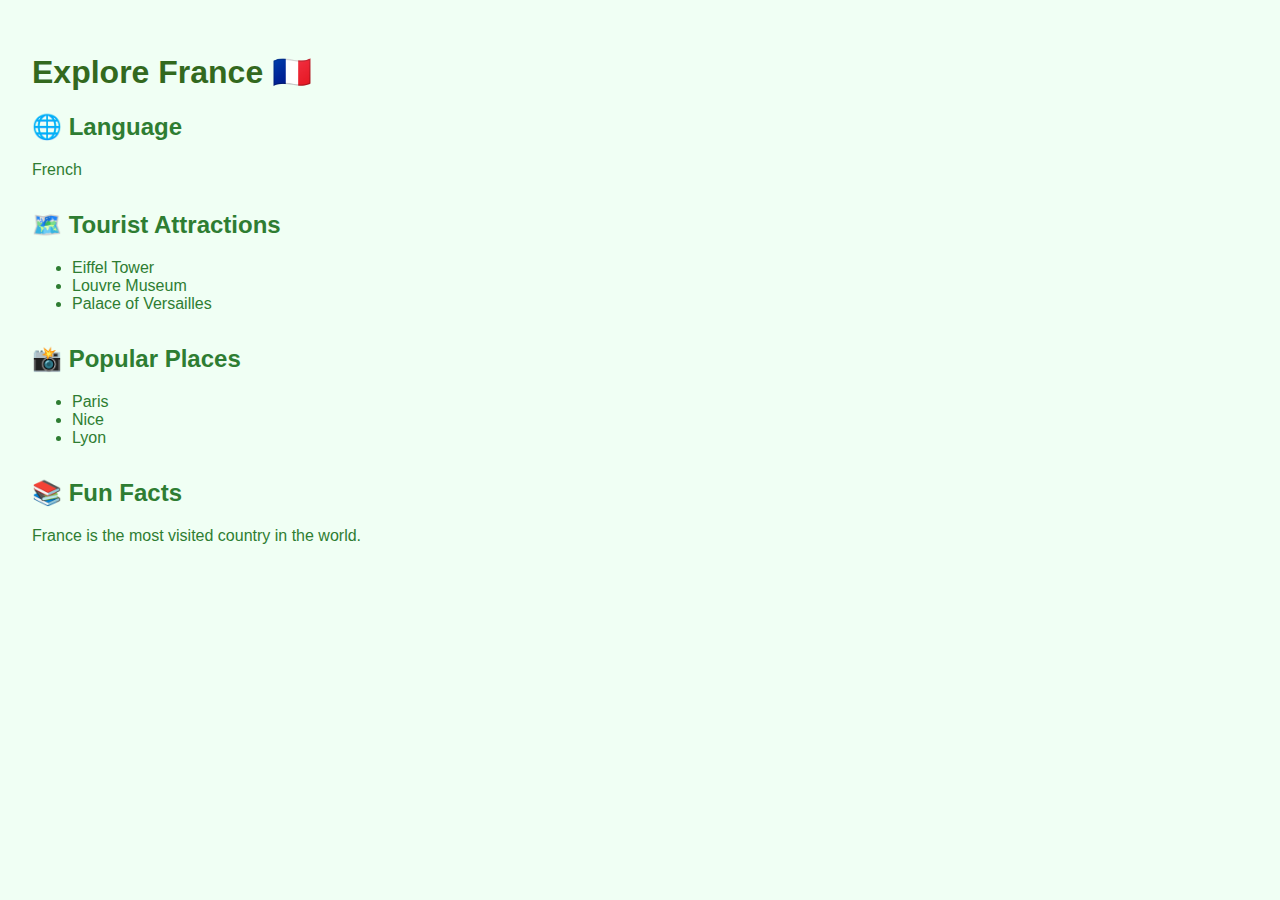
<file: france.html>
<!DOCTYPE html>
<html lang="en">
<head>
  <meta charset="UTF-8" />
  <meta name="viewport" content="width=device-width, initial-scale=1.0"/>
  <title>Explore France</title>
  <style>
    body {
      margin: 0;
      font-family: 'Arial Rounded MT Bold', sans-serif;
      background: #f0fff4;
      color: #2e7d32;
      padding: 2rem;
    }
    h1 {
      color: #33691e;
    }
    section {
      margin-bottom: 2rem;
    }
  </style>
</head>
<body>
  <h1>Explore France 🇫🇷</h1>

  <section>
    <h2>🌐 Language</h2>
    <p>French</p>
  </section>

  <section>
    <h2>🗺️ Tourist Attractions</h2>
    <ul>
      <li>Eiffel Tower</li>
      <li>Louvre Museum</li>
      <li>Palace of Versailles</li>
    </ul>
  </section>

  <section>
    <h2>📸 Popular Places</h2>
    <ul>
      <li>Paris</li>
      <li>Nice</li>
      <li>Lyon</li>
    </ul>
  </section>

  <section>
    <h2>📚 Fun Facts</h2>
    <p>France is the most visited country in the world.</p>
  </section>
</body>
</html>
</file>
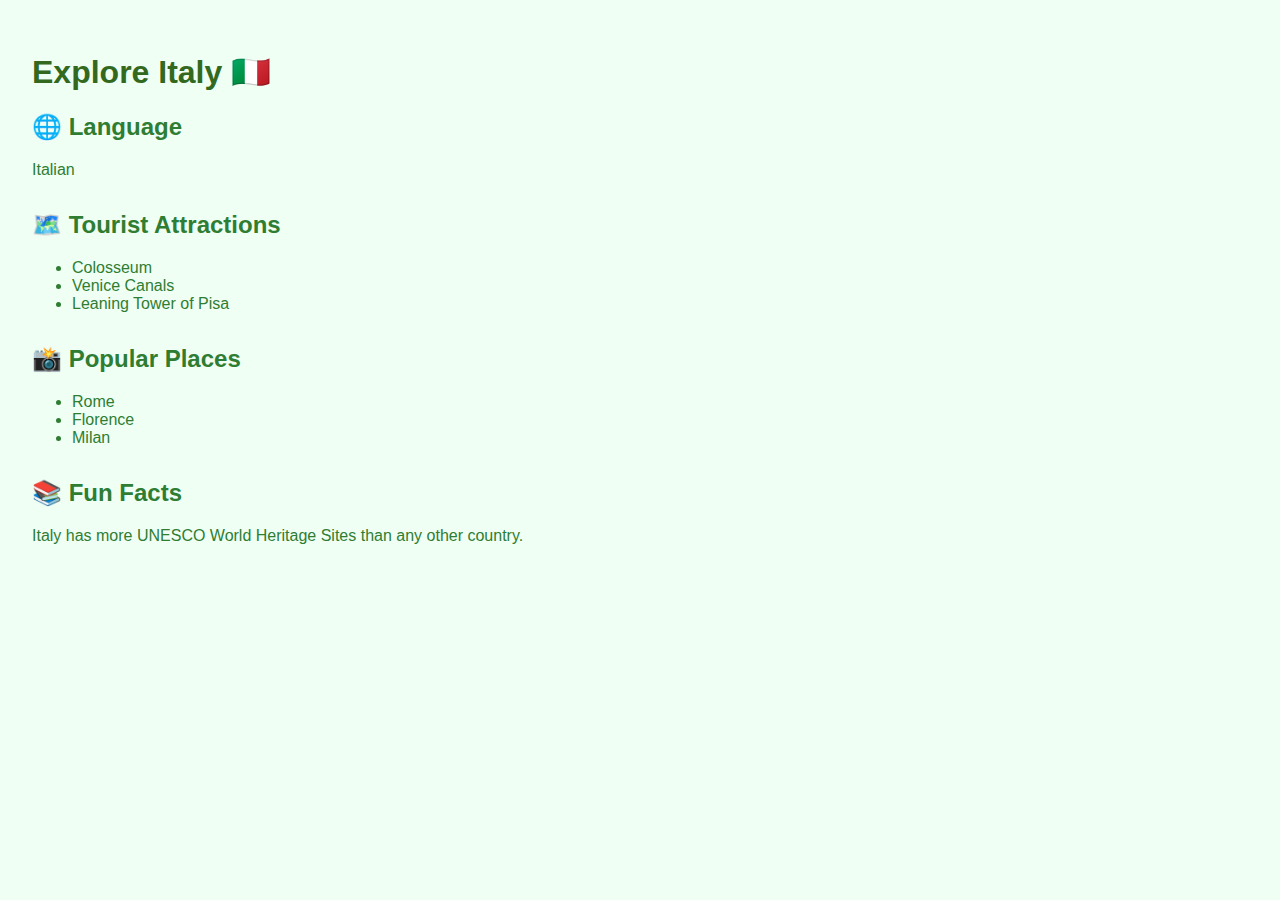
<file: italy.html>
<!DOCTYPE html>
<html lang="en">
<head>
  <meta charset="UTF-8" />
  <meta name="viewport" content="width=device-width, initial-scale=1.0"/>
  <title>Explore Italy</title>
  <style>
    body {
      margin: 0;
      font-family: 'Arial Rounded MT Bold', sans-serif;
      background: #f0fff4;
      color: #2e7d32;
      padding: 2rem;
    }
    h1 {
      color: #33691e;
    }
    section {
      margin-bottom: 2rem;
    }
  </style>
</head>
<body>
  <h1>Explore Italy 🇮🇹</h1>

  <section>
    <h2>🌐 Language</h2>
    <p>Italian</p>
  </section>

  <section>
    <h2>🗺️ Tourist Attractions</h2>
    <ul>
      <li>Colosseum</li>
      <li>Venice Canals</li>
      <li>Leaning Tower of Pisa</li>
    </ul>
  </section>

  <section>
    <h2>📸 Popular Places</h2>
    <ul>
      <li>Rome</li>
      <li>Florence</li>
      <li>Milan</li>
    </ul>
  </section>

  <section>
    <h2>📚 Fun Facts</h2>
    <p>Italy has more UNESCO World Heritage Sites than any other country.</p>
  </section>
</body>
</html>
</file>
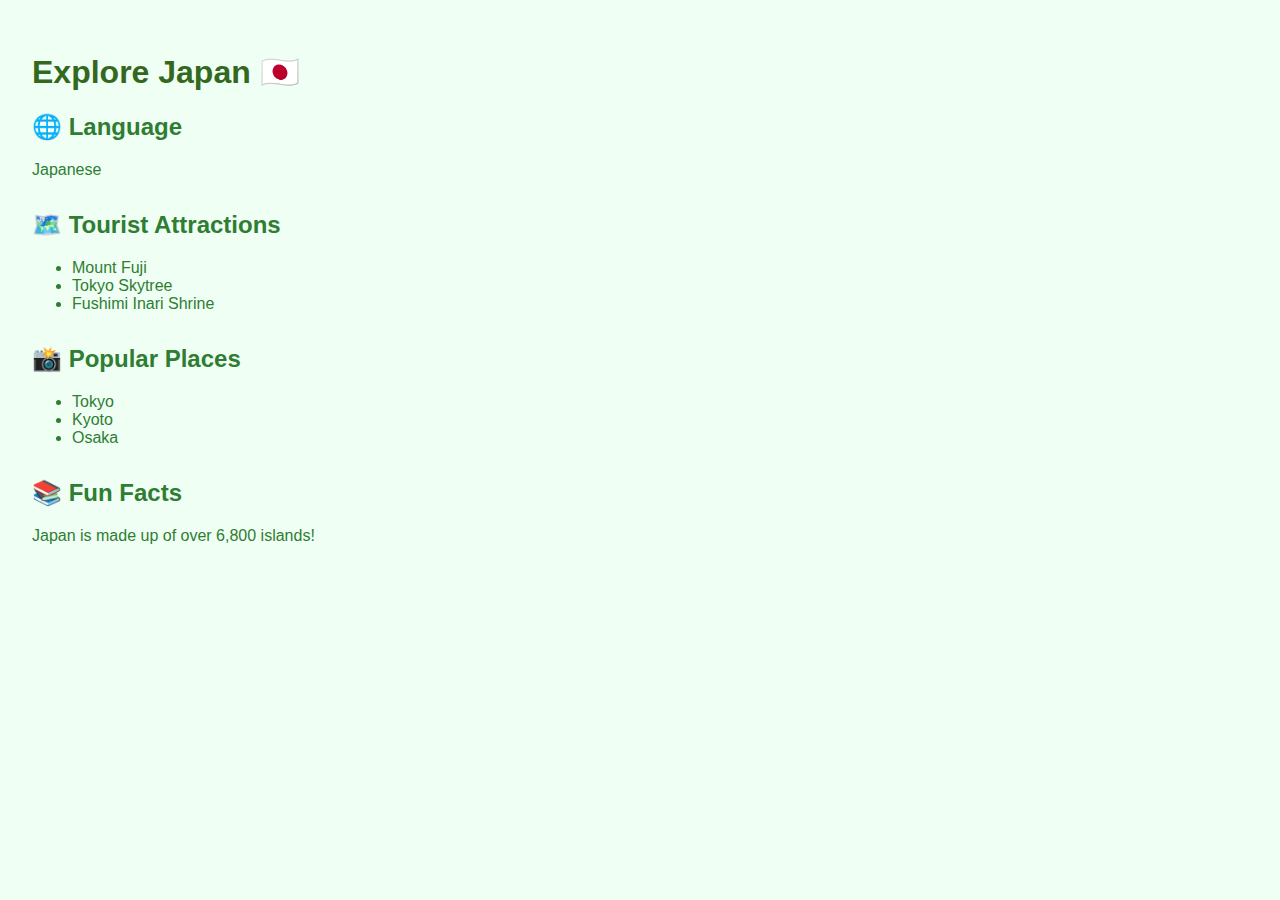
<file: japan.html>
<!DOCTYPE html>
<html lang="en">
<head>
  <meta charset="UTF-8" />
  <meta name="viewport" content="width=device-width, initial-scale=1.0"/>
  <title>Explore Japan</title>
  <style>
    body {
      margin: 0;
      font-family: 'Arial Rounded MT Bold', sans-serif;
      background: #f0fff4;
      color: #2e7d32;
      padding: 2rem;
    }
    h1 {
      color: #33691e;
    }
    section {
      margin-bottom: 2rem;
    }
  </style>
</head>
<body>
  <h1>Explore Japan 🇯🇵</h1>

  <section>
    <h2>🌐 Language</h2>
    <p>Japanese</p>
  </section>

  <section>
    <h2>🗺️ Tourist Attractions</h2>
    <ul>
      <li>Mount Fuji</li>
      <li>Tokyo Skytree</li>
      <li>Fushimi Inari Shrine</li>
    </ul>
  </section>

  <section>
    <h2>📸 Popular Places</h2>
    <ul>
      <li>Tokyo</li>
      <li>Kyoto</li>
      <li>Osaka</li>
    </ul>
  </section>

  <section>
    <h2>📚 Fun Facts</h2>
    <p>Japan is made up of over 6,800 islands!</p>
  </section>
</body>
</html>
</file>
